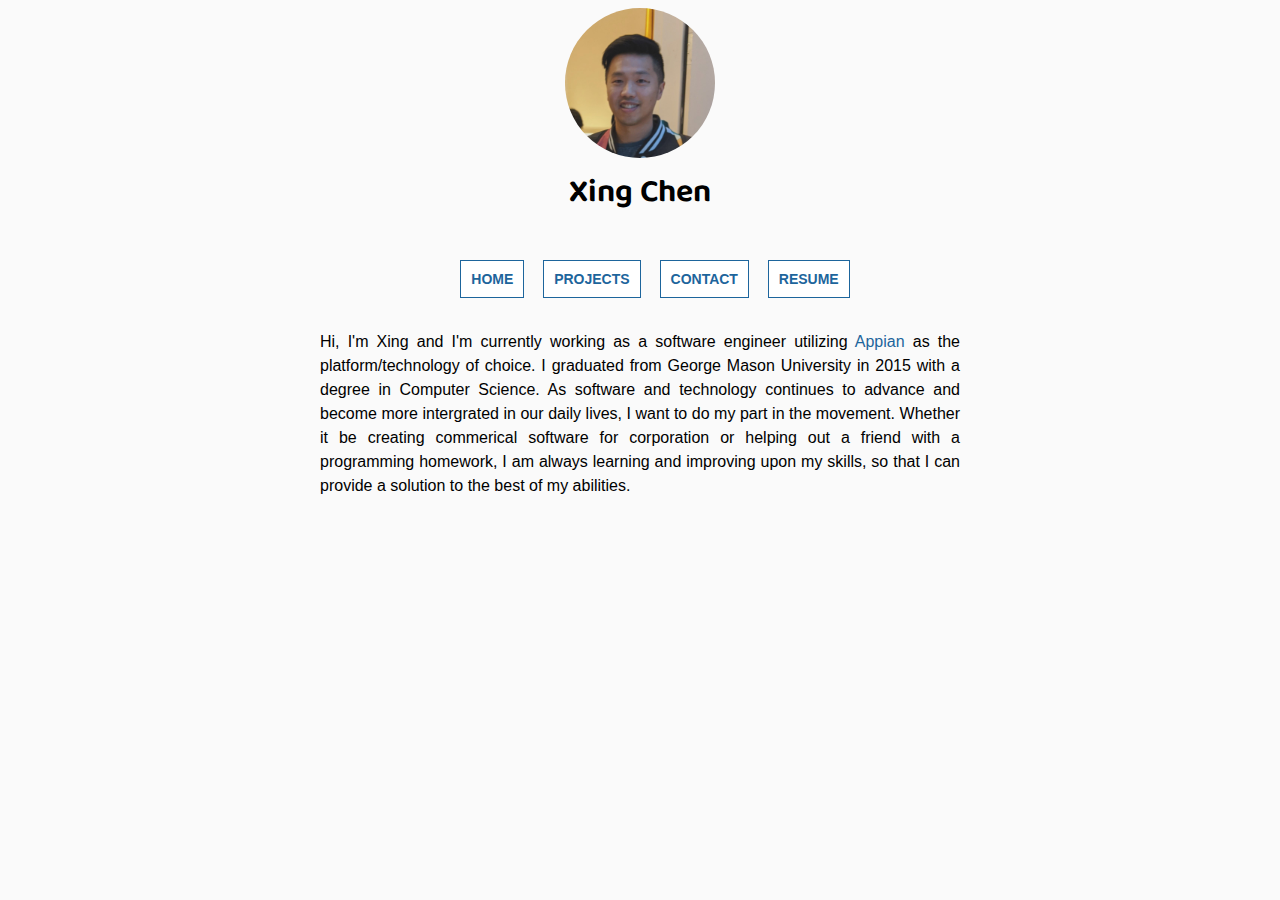
<file: index.html>
<!DOCTYPE html>
<html lang='en'>
    <head>
        <title>Xing Chen</title>
        <meta name="viewport" content="width=device-width, initial-scale=1.0">
        <script src="https://ajax.googleapis.com/ajax/libs/jquery/3.5.1/jquery.min.js"></script>
        <script src="js/navigationLoad.js"></script>
        <link href="https://fonts.googleapis.com/css2?family=Baloo+Tamma+2:wght@600&display=swap" rel="stylesheet">
        <link rel="stylesheet" href="styles.css">
    </head>
    <body>
        <div id="profile"></div>
        <div id="navigation"></div>
      
            <p>Hi, I'm Xing and I'm currently working as a software engineer utilizing 
            <a href="https://www.appian.com/">Appian</a> as the platform/technology of choice.
            I graduated from George Mason University in 2015 with a degree in Computer Science.
            As software and technology continues to advance and become more intergrated in our daily lives, I want to do my part in the movement. 
            Whether it be creating commerical software for corporation or helping out a friend with a programming homework, I am always learning and improving upon my skills, so that
            I can provide a solution to the best of my abilities. 
            </p>
    
    </body>
</html>
</file>
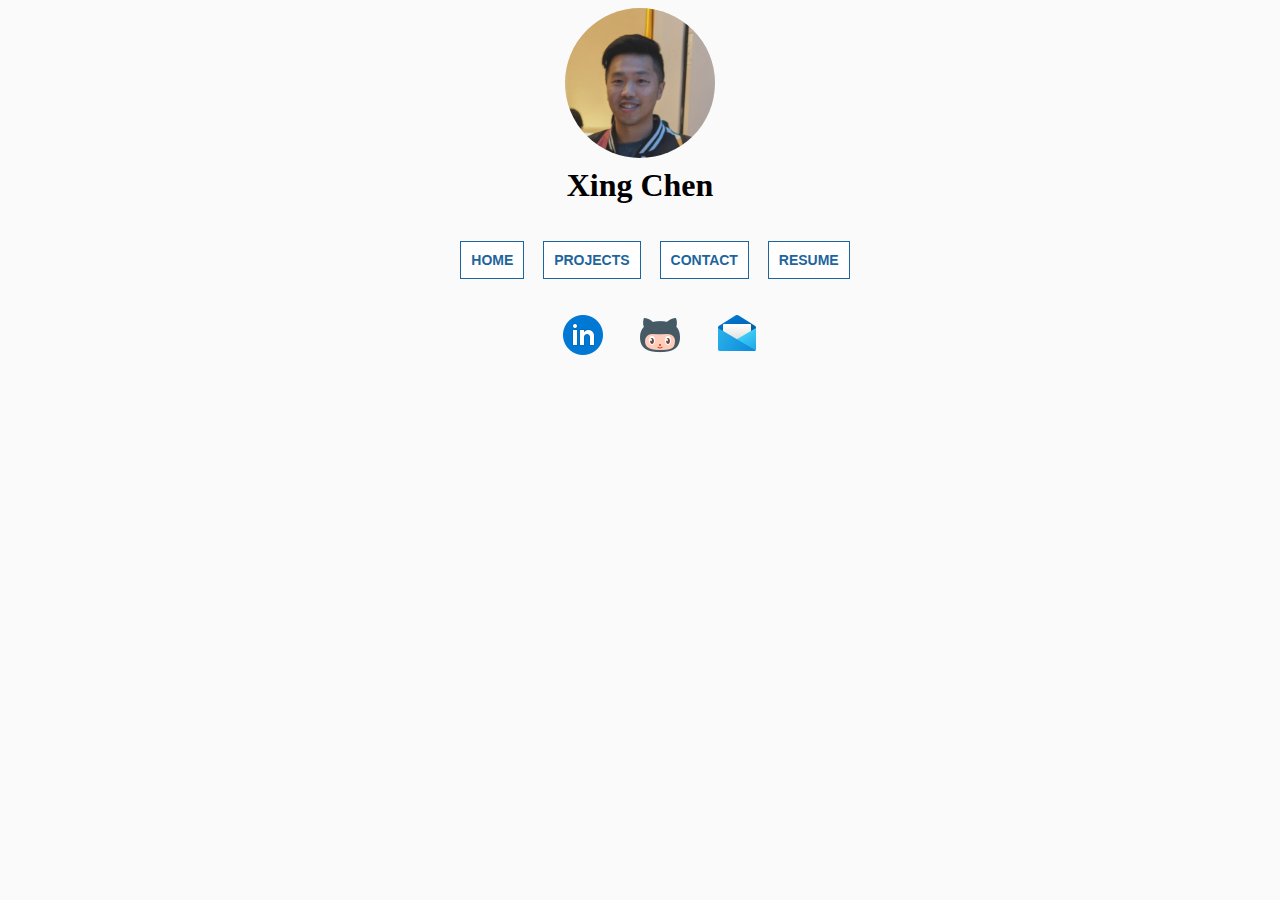
<file: contact.html>
<!DOCTYPE html>
<html>
    <head>
        <title>Xing Chen</title>
        <script src="https://ajax.googleapis.com/ajax/libs/jquery/3.5.1/jquery.min.js"></script>
        <script src="js/navigationLoad.js"></script>
        <link rel="stylesheet" href="styles.css">
    </head>
    <body>
        <div id="profile"></div>
        <div id="navigation"></div>
        <ul>
            <li class="contact"><a href="https://www.linkedin.com/in/xingchen89/" target="_blank"><img src="Files/Icons/linkedin.png"></a></li> 
            <li class="contact"><a href="https://github.com/zeethoven" target="_blank"><img src="Files/Icons/github.png"></a></li>
            <li class="contact"><img src="Files/Icons/email.png"></li>
        </ul>
    </body>
</html>
</file>
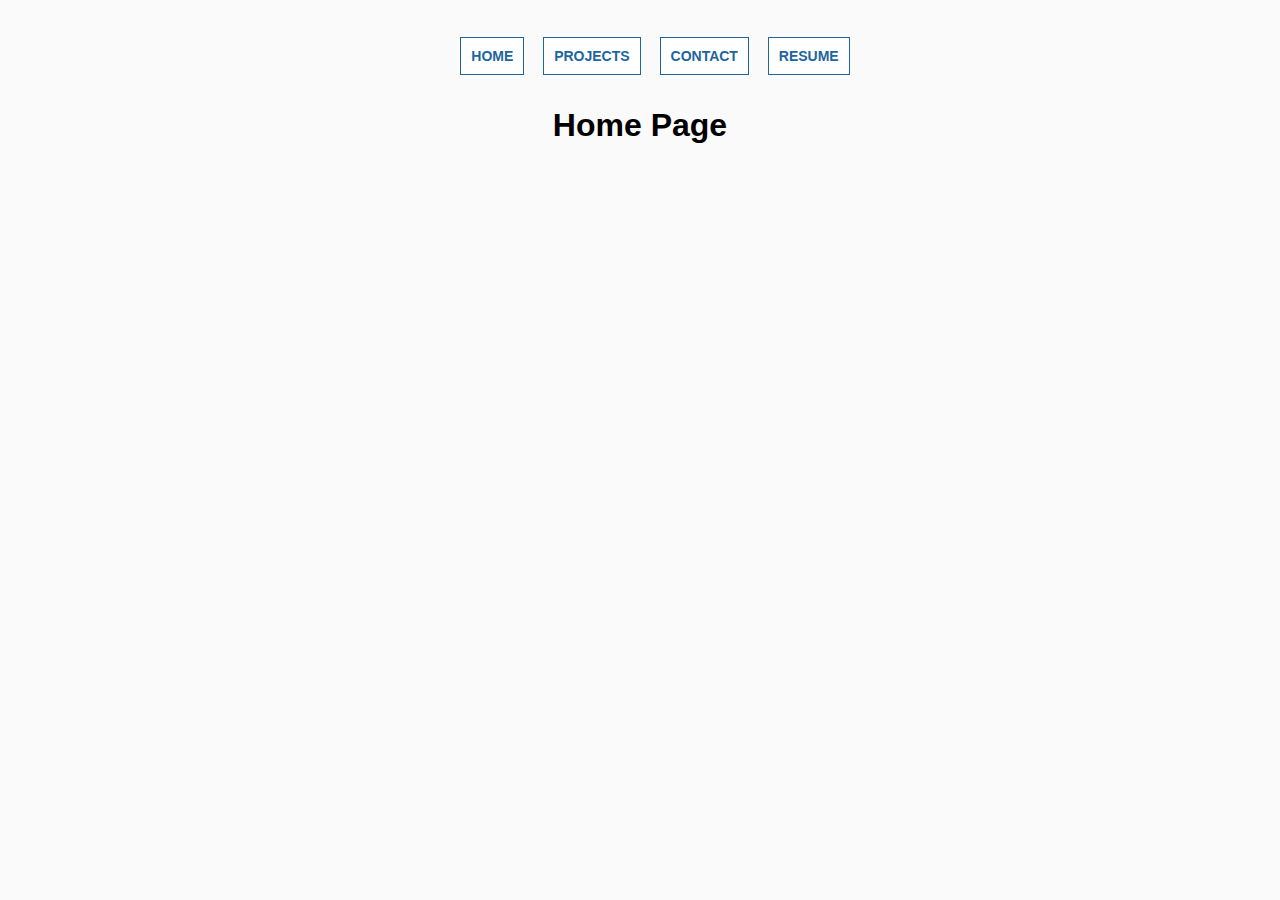
<file: home.html>
<!DOCTYPE html>
<html>
    <head>
        <title>Home</title>
        <script src="https://ajax.googleapis.com/ajax/libs/jquery/3.5.1/jquery.min.js"></script>
        <script src="js/navigationLoad.js"></script>
        <link rel="stylesheet" href="styles.css">
    </head>
    <body>
        <div id="navigation"></div>
        <h1 >Home Page</h1>
    </body>
</html>
</file>
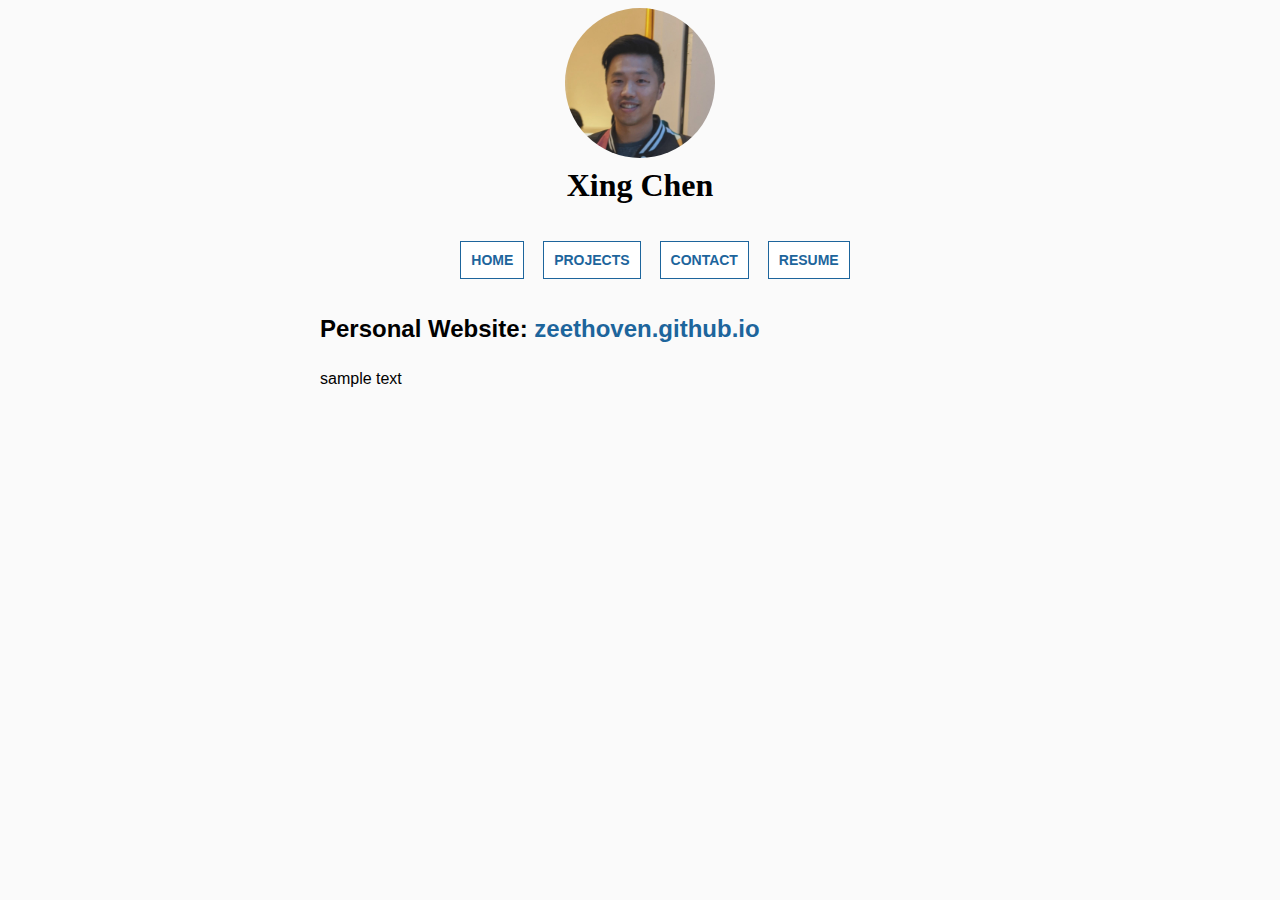
<file: projects.html>
<!DOCTYPE html>
<html lang = 'en'>
    <head>
        <title>Xing Chen</title>
        <script src="https://ajax.googleapis.com/ajax/libs/jquery/3.5.1/jquery.min.js"></script>
        <script src="js/navigationLoad.js"></script>
        <link rel="stylesheet", href="styles.css">
    </head>
    <body>
        <div id="profile"></div>
        <div id="navigation"></div>
        <h2 class="projects">Personal Website: <a href="https://zeethoven.github.io/">zeethoven.github.io</a></h1>
        <p>
          
            sample text
        
        </p>
    </body>
</html>
</file>
<file: styles.css>
body {
    margin-left: auto;
    margin-right: auto;
    text-align: center;
    font-family: 'Lato', sans-serif;
    font-size: 16px;
    background-color: #fafafa;
  
}

p, h2 {
    margin-left: 25%;
    margin-right:25%;
    line-height: 1.5;
    text-align: justify;

}



nav {
    font-size: 200%;
}

.navigation {
    display: inline-block;
    background-color: #ffffff;
    color:#1d659c;
    font-family: Open Sans, sans-serif;
    font-size: 14px;
    font-style: normal;
    font-weight: 600;
    font-stretch: 100%;
    text-transform: uppercase;
    padding: 10px;
    margin-right: 10px;
    border: 1px solid #1d659c;
}

li:hover{
box-shadow: 0 0px 5px #1d659c;

}

a {
    text-decoration: none;
    color:#1d659c;
}

.profile{
 width: 150px;  
 height: 150px;
 border-radius: 50%; 
}

.profile-name {
margin-top: 5px ;
font-family: 'Baloo Tamma 2', cursive;

}

.contact {
    display:inline-block;
    list-style-type: none;
    margin-left: 1%;
    margin-right:1%;
}
</file>
